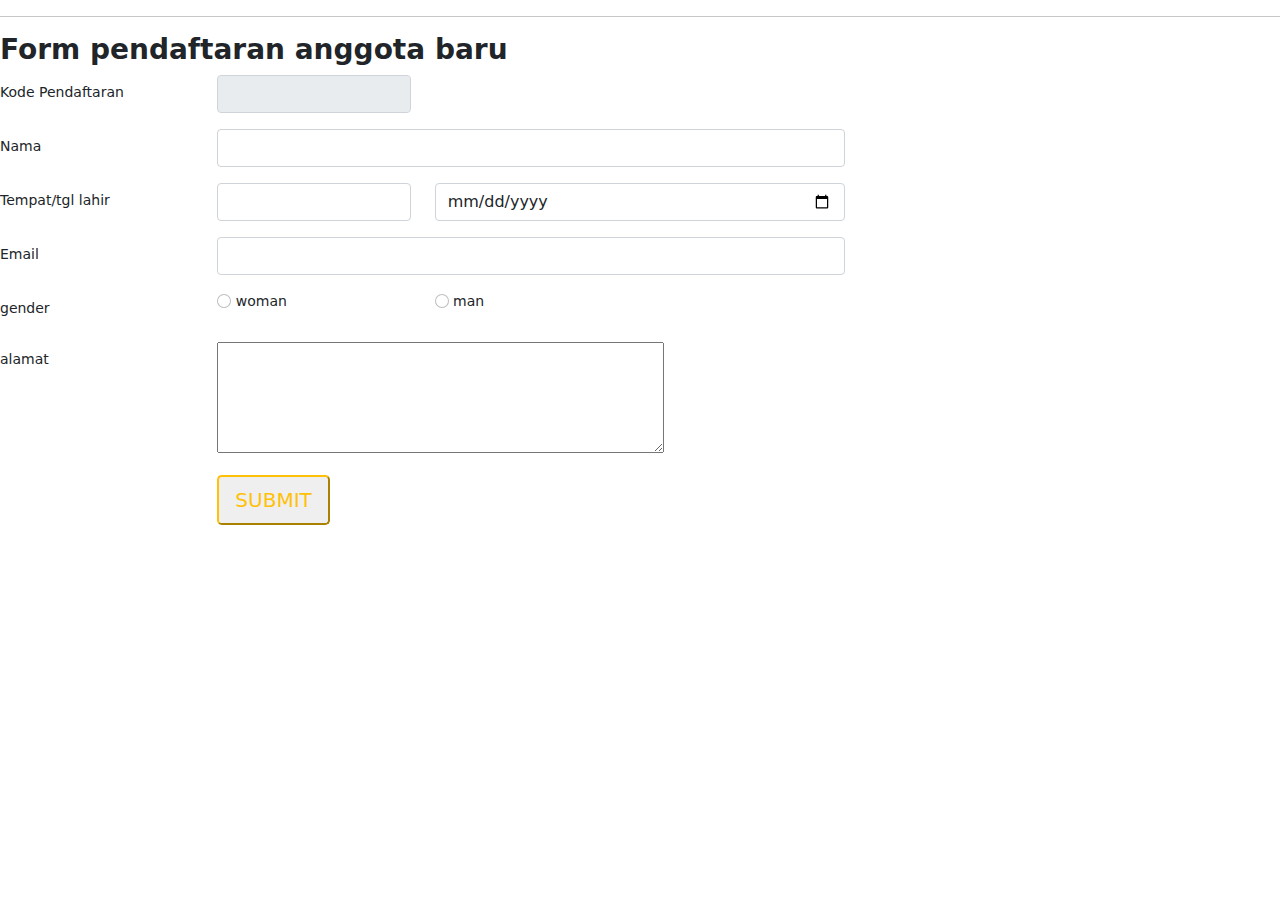
<file: lat_javascript_rahmad/daftarmember.html>
<!DOCTYPE html>
<html lang="en">
<head>
    <meta charset="UTF-8">
    <meta http-equiv="X-UA-Compatible" content="IE=edge">
    <meta name="viewport" content="width=device-width, initial-scale=1.0">
    <title>Document</title>
    <link rel="stylesheet" href="bootstrap/css/bootstrap.min.css" />
    <link rel="stylesheet" href="bootstrap/style.css" />
</head>
<body>
    <hr>
    <form action="#">
        <h3><b>Form pendaftaran anggota baru</b></h3>
        <div class="row mb-3">
            <label for="codedftr" class="col-sm-2 col-form-label">Kode Pendaftaran</label>
            <div class="col-md-2">
              <input type="email" class="form-control text-uppercase" id="codedftr" disabled>
            </div>
        </div>
        <div class="row mb-3"><!---->
            <label for="nickname" class="col-sm-2 col-form-label">Nama</label>
            <div class="col-md-6">
              <input type="text" class="form-control text-uppercase" id="nickname" required>
            </div>
        </div>
        <div class="row mb-3">
            <label for="tmpttgl" class="col-sm-2 col-form-label">Tempat/tgl lahir</label>
            <div class="col-md-2">
                <input type="text" class="form-control" id="tmptlhr" required>
            </div>
            <div class="col-md-4">
                <input type="date" id="tgllhr" class="form-control datepicker" >
            </div>
            <div class="col-md-2">
                <span id="hasilumur"></span>
            </div>
        </div>
        <div class="row mb-3">
            <label for="Email" class="col-sm-2 col-form-label">Email</label>
            <div class="col-md-6">
              <input type="email" class="form-control" id="Email" required>
            </div>
        </div>
        <div class="row mb-3">
            <label class="col-sm-2 col-form-label">gender</label>
            <div class="col-md-2">
                <input type="radio" class="form-check-input" name="pilihan" id="btn_radio1" value="option1">
                <label for="btn_radio1" class="form-check-label">woman</label>
            </div>
            <div class="col-md-2">
                <input type="radio" class="form-check-input" name="pilihan" id="btn_radio2" value="option2">
                <label for="btn_radio2  " class="form-check-label">man</label>
            </div>
        </div>
        <div class="row mb-3">
            <label for="alamat" class="col-sm-2 col-form-label">alamat</label>
            <div class="col-md-2">
                <textarea name="alamat" class="text-capitalize" id="alamat" cols="60" rows="5"></textarea>
            </div>
        </div>
        <div class="row mb-3">
        <div class="col-md-2"></div>
        <div class="col-md-6">
            <button type="button" class="btn-lg btn-outline-warning">SUBMIT</button>
        </div>
        </div>
</form>
<script src="javascript/daftar3.js"></script>
<script src="javascript/main.js"></script>
</body>
</html>
</file>
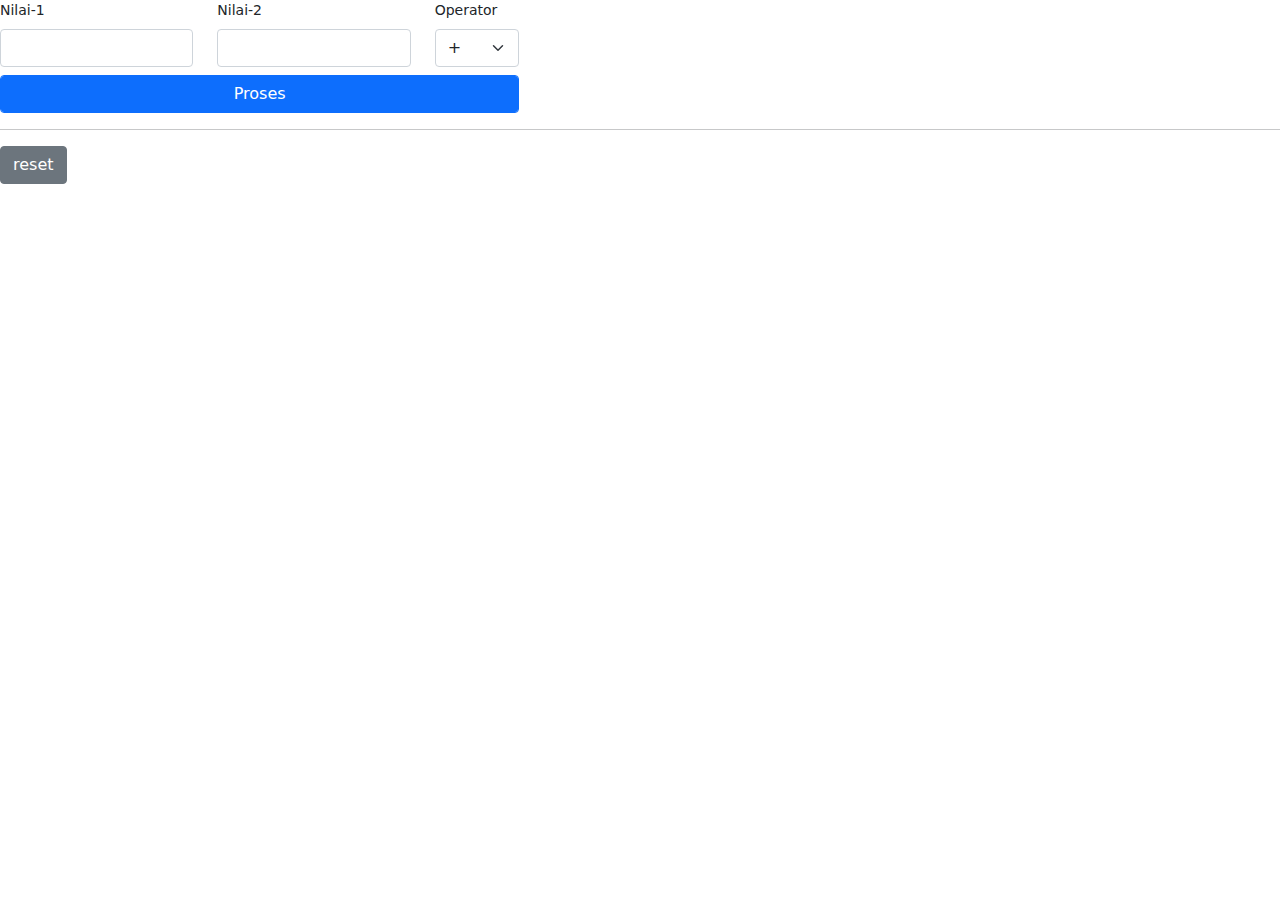
<file: lat_javascript_rahmad/kalkulator.html>
<!DOCTYPE html>
<html lang="en">
  <head>
    <meta charset="UTF-8" />
    <meta http-equiv="X-UA-Compatible" content="IE=edge" />
    <meta name="viewport" content="width=device-width, initial-scale=1.0" />
    <title>Document</title>
    <link rel="stylesheet" href="bootstrap/css/bootstrap.min.css" />
    <link rel="stylesheet" href="bootstrap/style.css" />
    <script src="bootstrap/js/bootstrap.bundle.min.js"></script>
  </head>
  <body>
    <form action="#">
      <div class="row">
        <div class="col-md-2">
          <label for="nilai1" class="form-label">Nilai-1</label>
          <input type="text" name="nilai1" id="nilai1" class="form-control" />
        </div>
        <div class="col-md-2">
          <label for="nilai2" class="form-label">Nilai-2</label>
          <input type="text" name="nilai2" id="nilai2" class="form-control" />
        </div>
        <div class="col-md-1">
          <label for="action" class="form-label">Operator</label>
          <select name="action" id="action" class="form-select">
            <option value="+">+</option>
            <option value="-">-</option>
            <option value="/">/</option>
            <option value="*">*</option>
          </select>
        </div>
      </div>
      <div class="row pt-2" id="reset1">
        <div class="col-md-5">
          <button type="button" id="btn_hasil" class="btn btn-primary form-control" onclick="hitung()//.cleartext()">Proses</button>
        </div>
      </div>
      <hr />
      <div class="alert alert-success mt-5" role="alert" id="hasilkalkulator" style="display: none"></div>
      <button type="button" id="btnreset" class="btn btn-secondary" onclick="fun()">reset</button>
    </form>
    <!-- letakkan link ke file javascript disini -->
    <script src="javascript/main.js"></script>
    <script src="javascript/kalkulator.js"></script>
  </body>
</html>
</file>
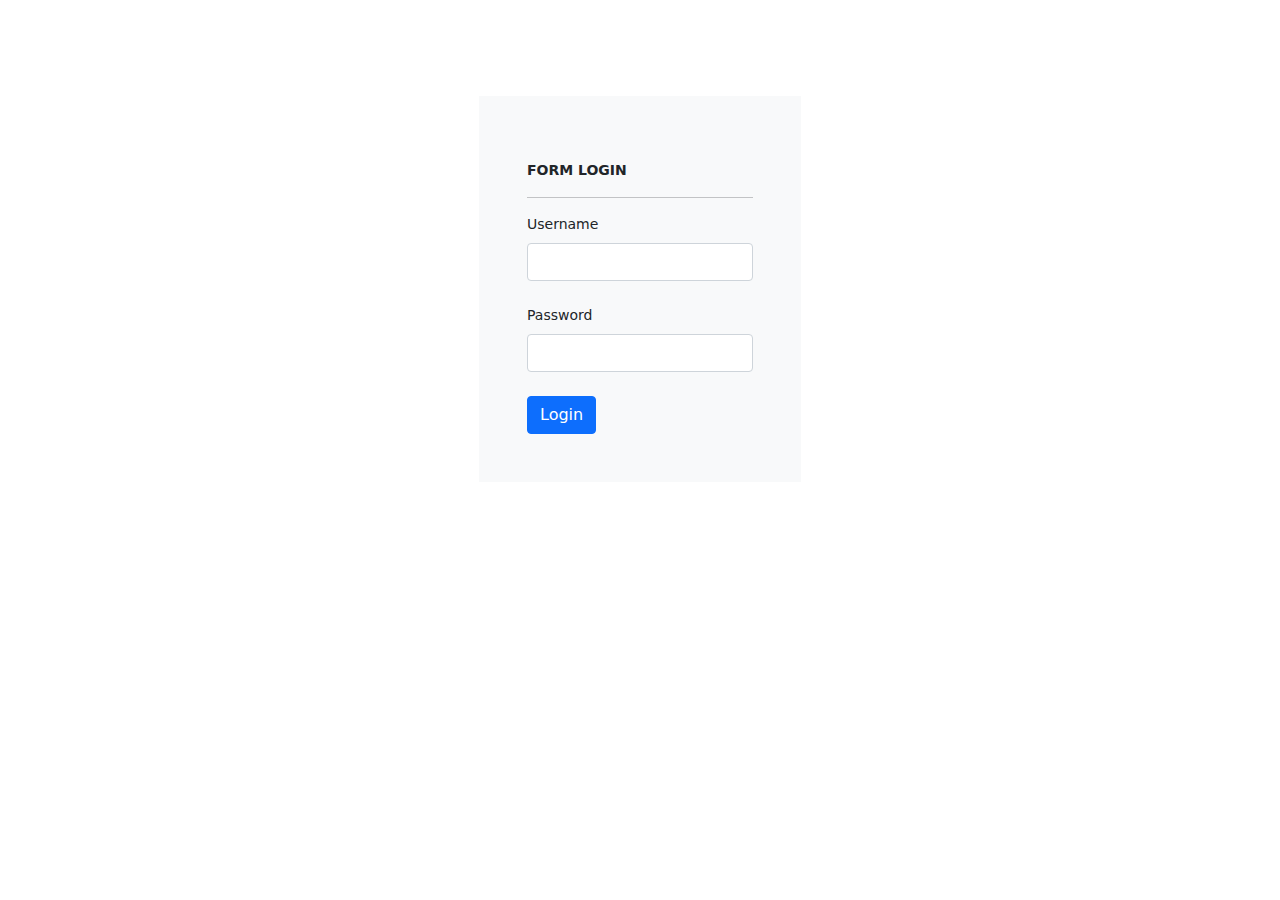
<file: lat_javascript_rahmad/login.html>
<!DOCTYPE html>
<html lang="en">
  <head>
    <meta charset="UTF-8" />
    <meta http-equiv="X-UA-Compatible" content="IE=edge" />
    <meta name="viewport" content="width=device-width, initial-scale=1.0" />
    <title>Login</title>
    <link rel="stylesheet" href="bootstrap/css/bootstrap.min.css" />
    <link rel="stylesheet" href="bootstrap/style.css" />
  </head>
  <body id="loginpage">
    <div class="container d-flex justify-content-center mt-5 pt-5">
      <form class="bg-light p-5">
        <div class="alert alert-danger" role="alert" id="alert" style="display: none"></div>
        <div class="alert alert-success" role="alert" id="alertok" style="display: none"></div>
        <div id="judul" class="mt-3"></div>
        <hr />
        <div class="mb-4">
          <label for="username" class="form-label">Username</label>
          <input type="text" name="username" class="form-control" id="username" />
        </div>
        <div class="mb-4">
          <label for="password" class="form-label">Password</label>
          <input type="password" class="form-control" id="password" />
        </div>
        <button type="button" class="btn btn-primary" onclick="ceklogin()">Login</button>
      </form>
    </div>
    <script src="bootstrap/js/bootstrap.bundle.min.js"></script>
    <script src="javascript/main.js" type="text/javascript"></script>
  </body>
</html>
</file>
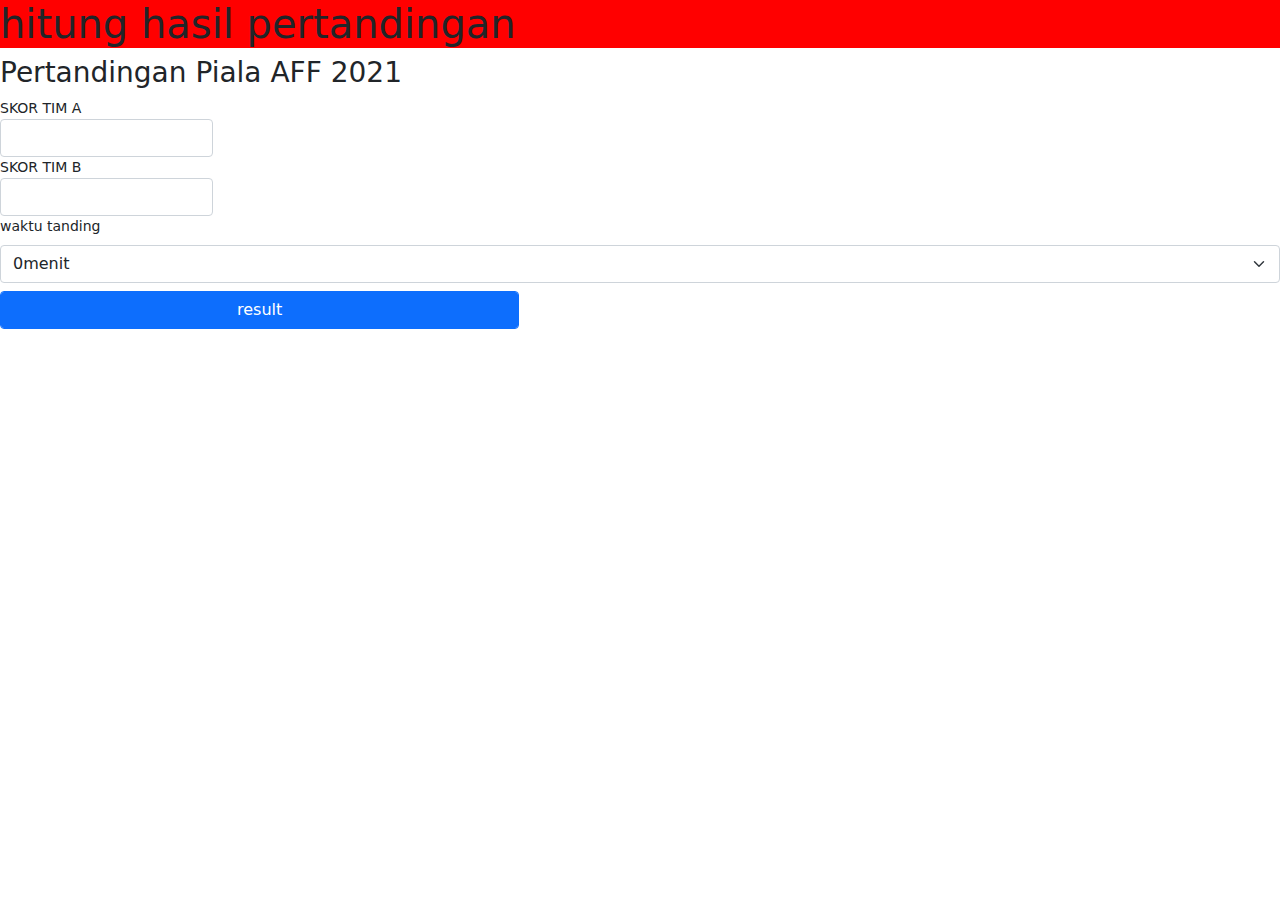
<file: lat_javascript_rahmad/sepakbola.html>
<!DOCTYPE html>
<html lang="en">
  <head>
    <meta charset="UTF-8" />
    <meta http-equiv="X-UA-Compatible" content="IE=edge" />
    <meta name="viewport" content="width=device-width, initial-scale=1.0" />
    <title>Document</title>
    <link rel="stylesheet" href="bootstrap/css/bootstrap.min.css" />
    <link rel="stylesheet" href="bootstrap/style.css" />
    <script src="bootstrap/js/bootstrap.bundle.min.js"></script>
  </head>
  <body>
    <!-- buat tampilan form disini -->
    <div id="judul_bola">
      <h1>hitung hasil pertandingan</h1>
    </div>
    <h3>Pertandingan Piala AFF 2021</h3>
    <form action="">
    <div class="col-lg-2"> SKOR TIM A
      <input type="text" name="skortima" id="skortima" class="form-control" />
    </div>
    <div class="col-lg-2"> SKOR TIM B
      <input type="text" name="skortimb" id="skortimb" class="form-control"/>
    </div>
    <div >
      <!-- <label for="wktpertandingan">waktu pertandingan</label> -->
      <label for="wtanding" class="form-label">waktu tanding</label>
      <select name="wtanding" id="wtanding" class="form-select">
      </select>
    </div>
    <div class="row pt-2 ">
      <div class="col-md-5">
        <button type="button" id="btn_hasil" class="btn btn-primary form-control" onclick="match()">result</button>
      </div>
    </div>
    <div class="alert alert-success mt-5" role="alert" id="skor" style="display: none"></div>
  </form>
    <!-- letakkan link ke file javascript disini -->
    <script src="javascript/main.js"></script>
    <script src="javascript/sepakbola.js"></script>
  </body>
</html>
</file>
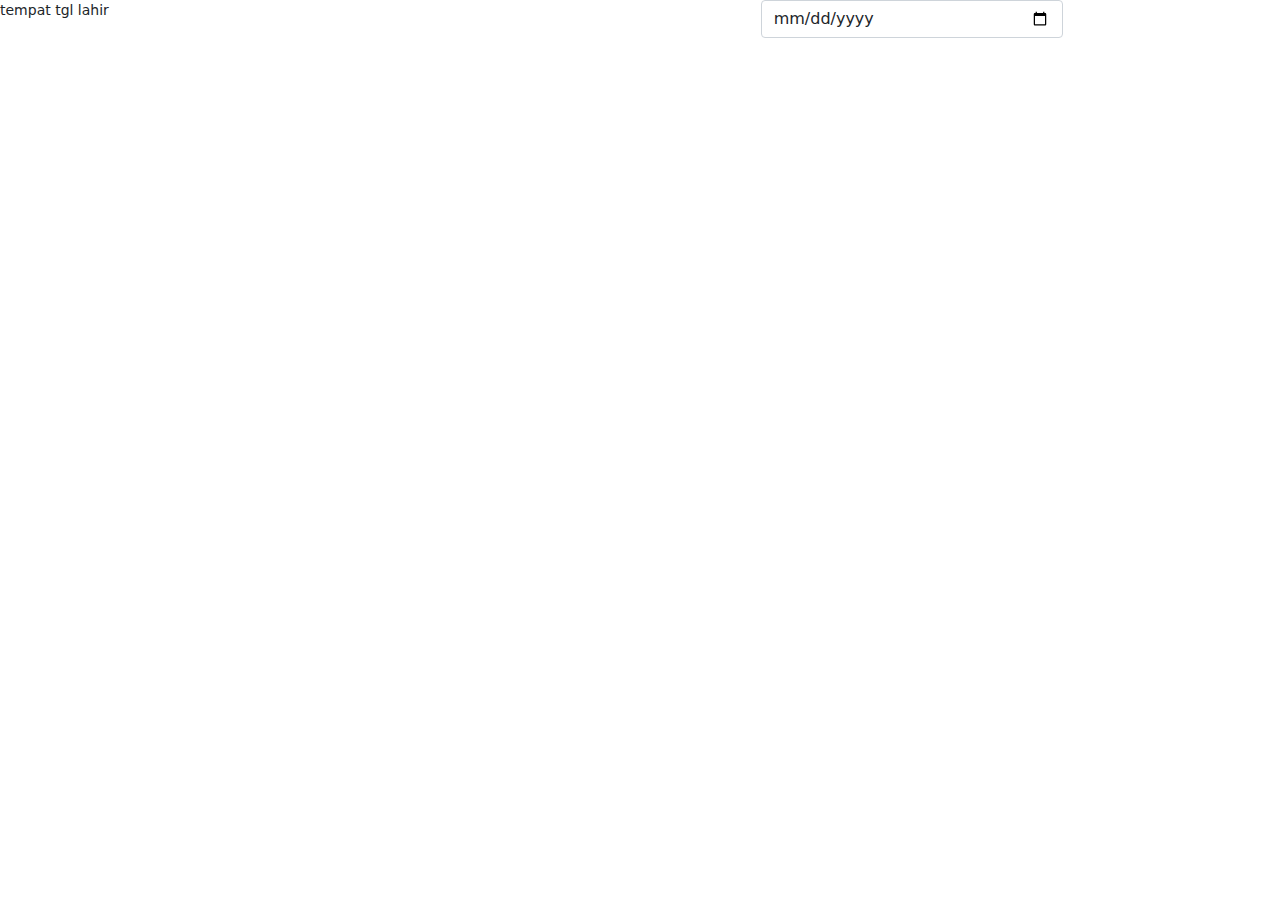
<file: lat_javascript_rahmad/test.html>
<!DOCTYPE html>
<html lang="en">
<head>
  <meta charset="UTF-8">
  <meta http-equiv="X-UA-Compatible" content="IE=edge">
  <meta name="viewport" content="width=device-width, initial-scale=1.0">
  <title>Document</title>
  <link rel="stylesheet" href="bootstrap/css/bootstrap.min.css" />
  <link rel="stylesheet" href="bootstrap/style.css" />
</head>
<body>
  <div class="mb-3">
    <div class="row mb-3">
        <div class="col-md-2">
            <label for="place/date">tempat tgl lahir</label>
        </div>
        <div class="col-md-5">
            <input type="text" id="place" class="form-control visually-hidden-focusable">
        </div>
        <div class="col-md-3">
            <input type="date"  id="date" class="form-control" onchange="getage()">
        </div>
        <div class="col-md-2">
            <span id="hasilumur"></span>
        </div>
        <h2 class="visually-hidden">Title for screen readers</h2>
        <a class="visually-hidden-focusable" href="#content">Skip to main content</a>
        <div class="visually-hidden-focusable">A container with a <a href="#">focusable element</a>.</div>
    </div>
</div>
</body>
</html>
</file>
<file: lat_javascript_rahmad/bootstrap/style.css>
@import url("https://cdn.jsdelivr.net/npm/bootstrap-icons@1.7.2/font/bootstrap-icons.css");
body {
  font-size: 0.875rem;
}

.feather {
  width: 16px;
  height: 16px;
  vertical-align: text-bottom;
}

/*
   * Sidebar
   */

.sidebar {
  position: fixed;
  top: 0;
  /* rtl:raw:
	right: 0;
	*/
  bottom: 0;
  /* rtl:remove */
  left: 0;
  z-index: 100; /* Behind the navbar */
  padding: 48px 0 0; /* Height of navbar */
  box-shadow: inset -1px 0 0 rgba(0, 0, 0, 0.1);
}

@media (max-width: 767.98px) {
  .sidebar {
    top: 5rem;
  }
}

.sidebar-sticky {
  position: relative;
  top: 0;
  height: calc(100vh - 48px);
  padding-top: 0.5rem;
  overflow-x: hidden;
  overflow-y: auto; /* Scrollable contents if viewport is shorter than content. */
}

.sidebar .nav-link {
  font-weight: 500;
  color: #333;
}

.sidebar .nav-link .feather {
  margin-right: 4px;
  color: #727272;
}

.sidebar .nav-link.active {
  color: #2470dc;
}

.sidebar .nav-link:hover .feather,
.sidebar .nav-link.active .feather {
  color: inherit;
}

.sidebar-heading {
  font-size: 0.75rem;
  text-transform: uppercase;
}

/*
   * Navbar
   */

.navbar-brand {
  padding-top: 0.75rem;
  padding-bottom: 0.75rem;
  font-size: 1rem;
  background-color: rgba(0, 0, 0, 0.25);
  box-shadow: inset -1px 0 0 rgba(0, 0, 0, 0.25);
}

.navbar .navbar-toggler {
  top: 0.25rem;
  right: 1rem;
}

.navbar .form-control {
  padding: 0.75rem 1rem;
  border-width: 0;
  border-radius: 0;
}

.form-control-dark {
  color: #fff;
  background-color: rgba(255, 255, 255, 0.1);
  border-color: rgba(255, 255, 255, 0.1);
}

.form-control-dark:focus {
  border-color: transparent;
  box-shadow: 0 0 0 3px rgba(255, 255, 255, 0.25);
}
.box_kanan{
  width: 500px;
  height: 100px;
  border: 1px solid black;
  background: #51B67F;
  margin-left: 200px;
  padding:10px;
}
#btnresults{
  width: 200px;
  height: 40px;
}
</file>
